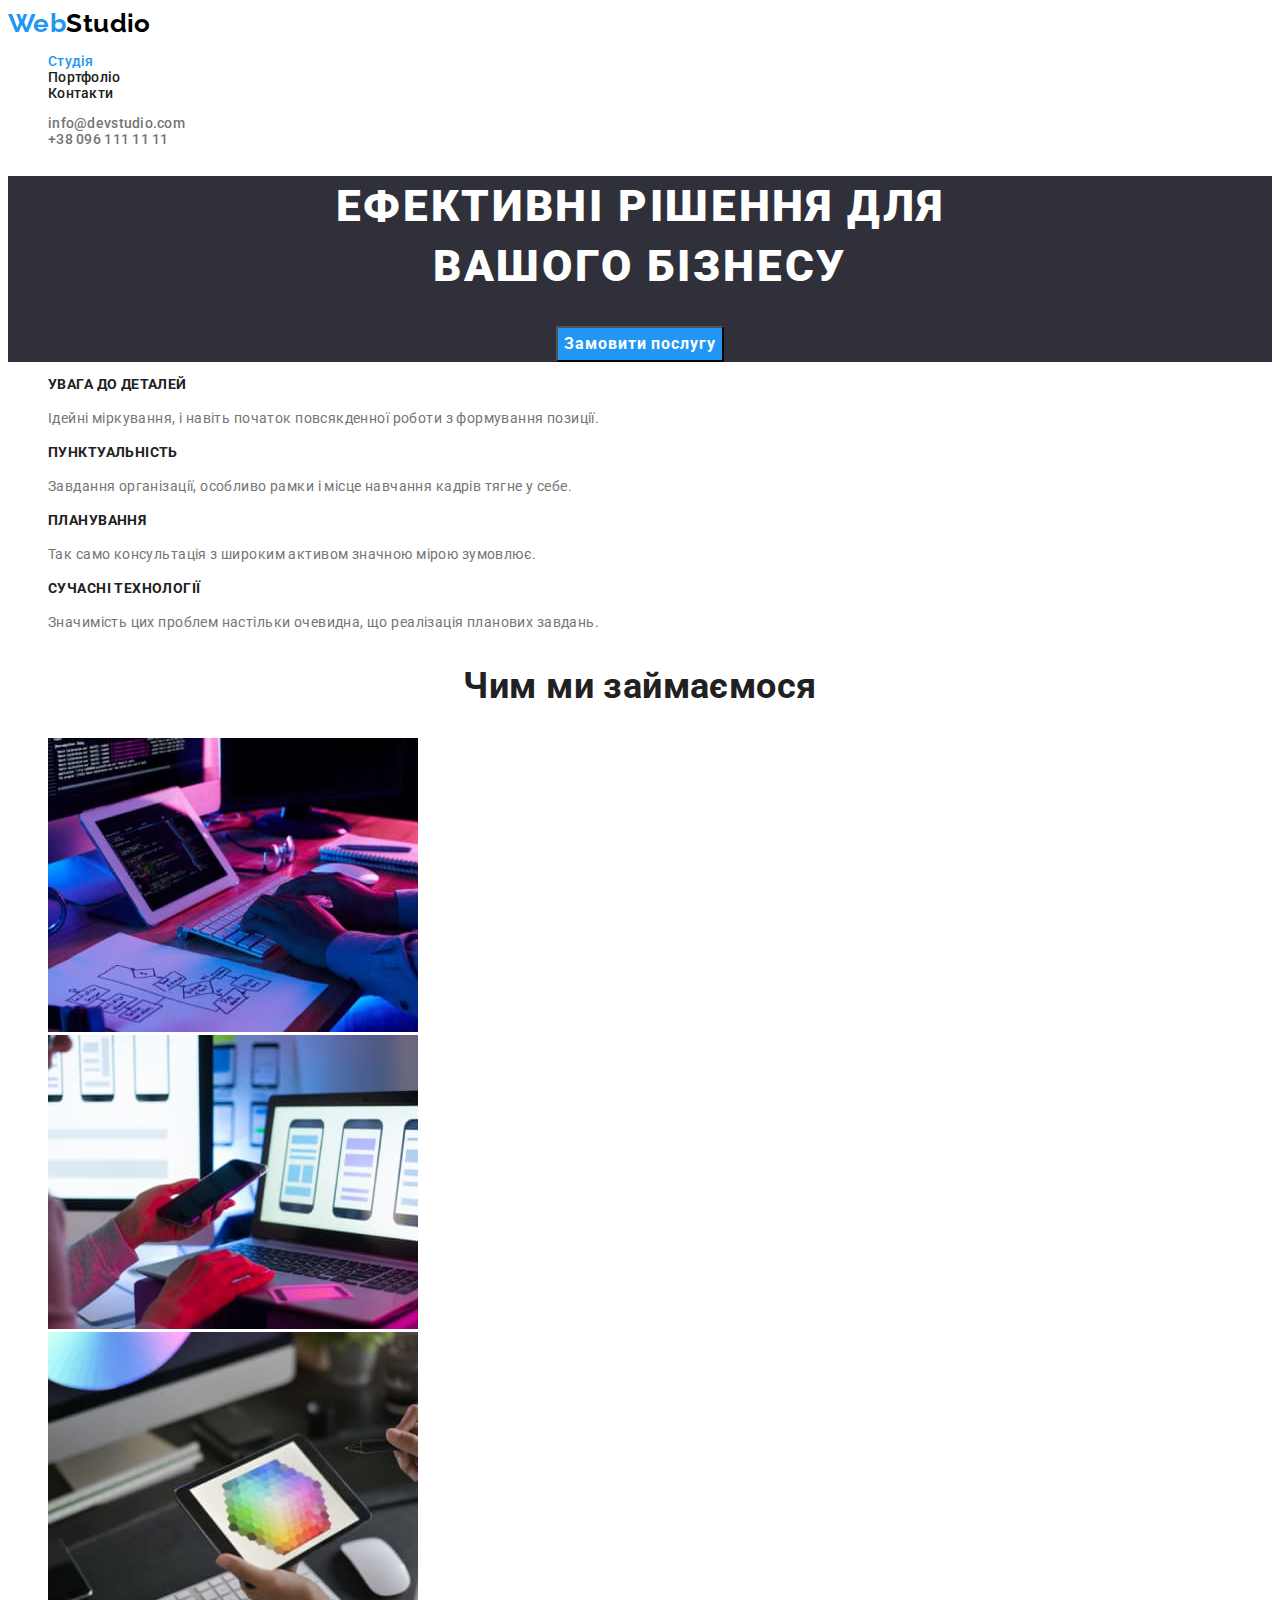
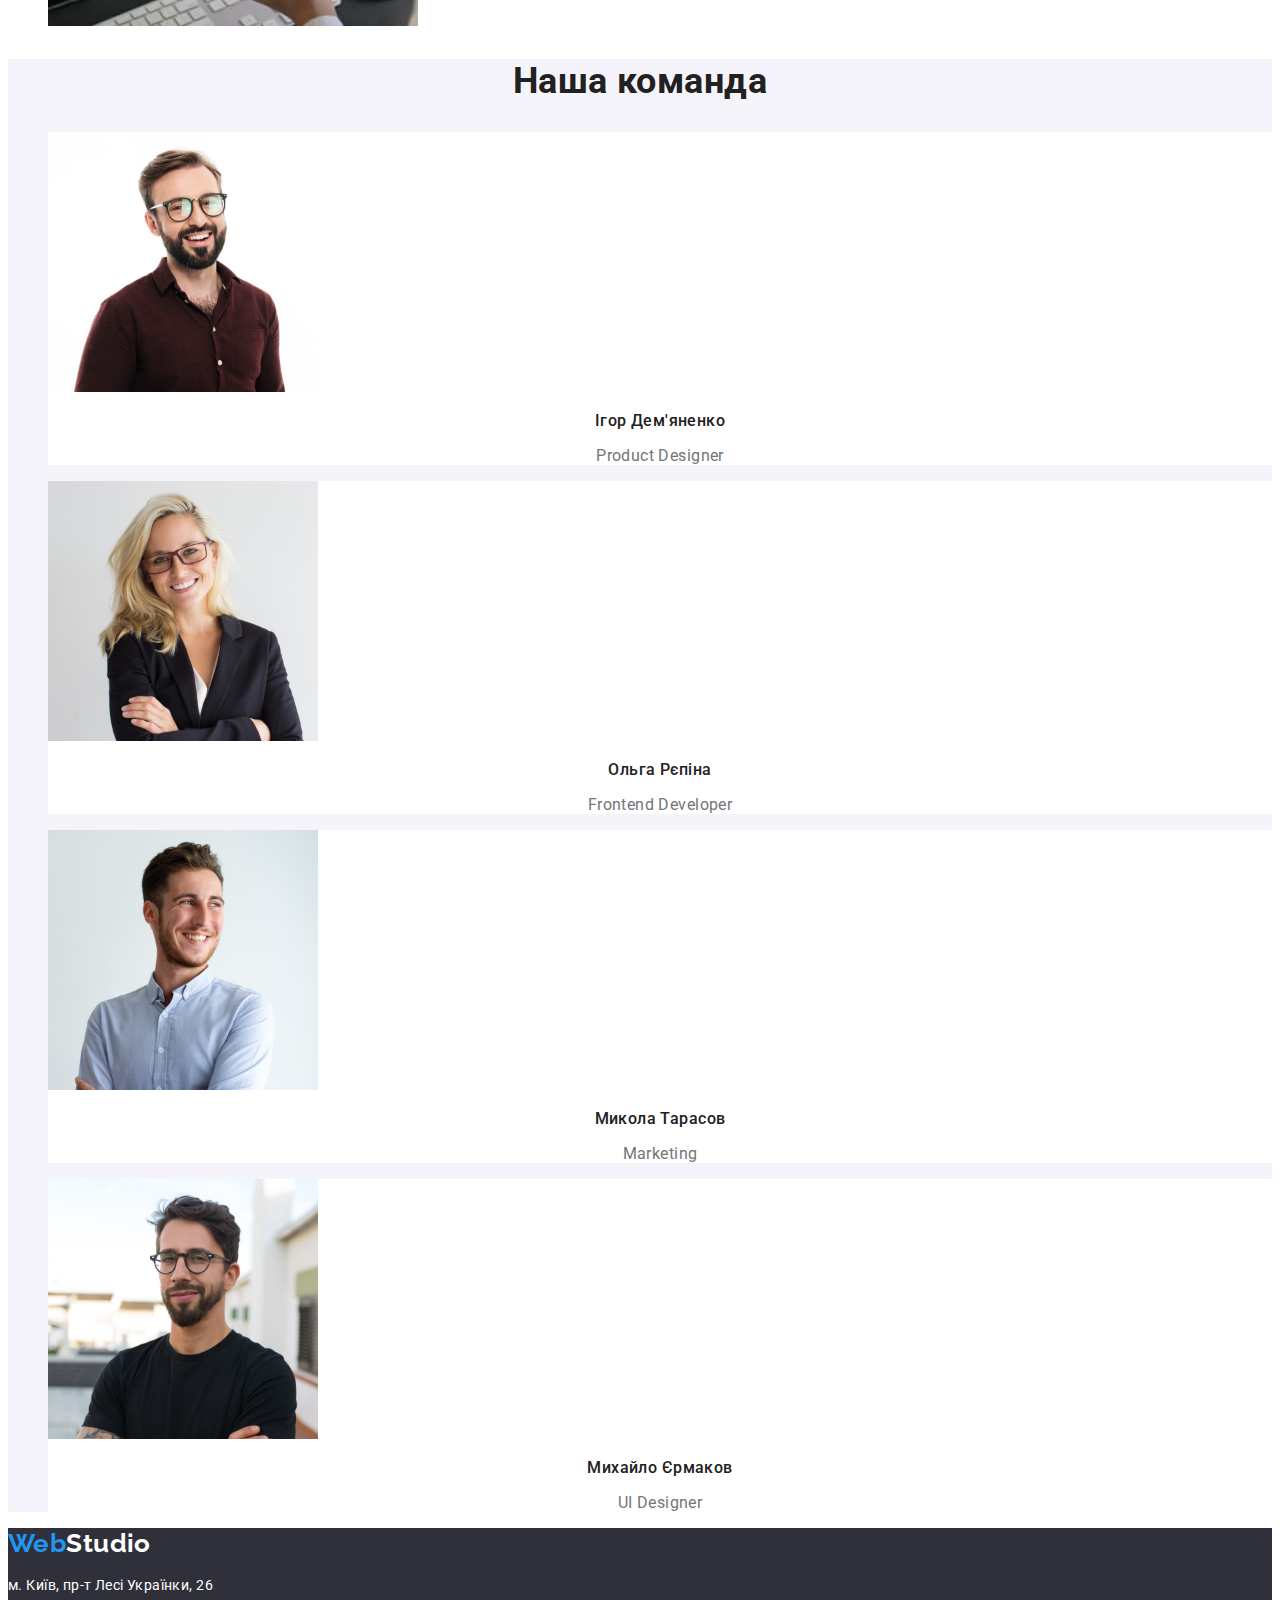
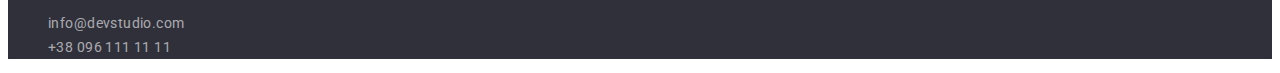
<file: index.html>
<!DOCTYPE html>
<html lang="uk">

<head>
    <meta charset="UTF-8">
    <meta http-equiv="X-UA-Compatible" content="IE=edge">
    <meta name="viewport" content="width=device-width, initial-scale=1.0">
    <title>WebStudio</title>
    <!-- fonts -->
    <link rel="preconnect" href="https://fonts.googleapis.com">
    <link rel="preconnect" href="https://fonts.gstatic.com" crossorigin>
    <link href="https://fonts.googleapis.com/css2?family=Raleway:wght@700&family=Roboto:wght@400;500;700;900&display=swap" rel="stylesheet">
    <!-- Styles -->
    <link rel="stylesheet" href="./css/styles.css">
</head>

<body>
    <!--header-->
    <header class="page-header">
        <nav>
            <a class="logo" lang="en" href="./index.html">Web<span class="logo-span">Studio</span></a>
            <ul class="site-nav">
                <li><a class="nav-link current" href="./index.html">Студія</a></li>
                <li><a class="nav-link site-nav" href="./portfolio.html">Портфоліо</a></li>
                <li><a class="nav-link site-nav" href="">Контакти</a></li>
            </ul>
        </nav>
        <ul class="site-contact">
            <li><a class="contact-information" href="mailto:info@devstudio.com">info@devstudio.com</a></li>
            <li><a class="contact-information" href="tel:+380961111111">+38 096 111 11 11</a></li>
        </ul>
    </header>
    <!--unique page content-->
    <main>
        <!--hero-->
            <section class="hero">
                <h1 class="hero-title">Ефективні рішення для<br />вашого бізнесу</h1>
                <button class="hero-button" type="button">Замовити послугу</button>
            </section>
        <!--section-one-->
        <section class="section">
            <h2 class="visually-hidden" >Features</h2>
            <ul class="section-about">
                <li>
                    <h3 class="section-title">УВАГА ДО ДЕТАЛЕЙ</h3>
                    <p class="section-text">Ідейні міркування, і навіть початок повсякденної роботи з формування позиції.</p>
                </li>
                <li>
                    <h3 class="section-title">ПУНКТУАЛЬНІСТЬ</h3>
                    <p class="section-text">Завдання організації, особливо рамки і місце навчання кадрів тягне у себе.</p>
                </li>
                <li>
                    <h3 class="section-title">ПЛАНУВАННЯ</h3>
                    <p class="section-text">Так само консультація з широким активом значною мірою зумовлює.</p>
                </li>
                <li>
                    <h3 class="section-title">СУЧАСНІ ТЕХНОЛОГІЇ</h3>
                    <p class="section-text">Значимість цих проблем настільки очевидна, що реалізація планових завдань.</p>
                </li>
            </ul>
        </section>
        <!--section-two-->
        <section class="about">
            <h2 class="about-title">Чим ми займаємося</h2>
            <ul class="about-list">
                <li>
                    <img src="./images/img.jpg" alt="руки на клавіатурі" width="370" height="294">
                </li>
                <li>
                    <img src="./images/img2.jpg" alt="жінка з пк" width="370" height="294">
                </li>
                <li>
                    <img src="./images/img3.jpg" alt="чоловік з ручкою і пк" width="370" height="294">
                </li>
            </ul>
        </section>
        <!--section-three-->
        <section class="company">
            <h2 class="company-title">Наша команда</h2>
            <ul >
                <li class="company-list">
                    <img src="./images/person-one.jpg" alt="розробник продукту" width="270" height="260">
                    <h3 class="company-name">Ігор Дем'яненко</h3>
                    <p class="company-text" lang="en">Product Designer</p>
                </li>
                <li class="company-list">
                    <img src="./images/person-two.jpg" alt="фронтенд розробник" width="270" height="260">
                    <h3 class="company-name">Ольга Рєпіна</h3>
                    <p class="company-text" lang="en">Frontend Developer</p>
                </li>
                <li class="company-list">
                    <img src="./images/person-three.jpg" alt="маркетинг" width="270" height="260">
                    <h3 class="company-name">Микола Тарасов</h3>
                    <p class="company-text" lang="en">Marketing</p>
                </li>
                <li class="company-list">
                    <img src="./images/person-four.jpg" alt="иі дизайнер" width="270" height="260">
                    <h3 class="company-name">Михайло Єрмаков</h3>
                    <p class="company-text" lang="en">UI Designer</p>
                </li>
            </ul>
        </section>
    </main>
    <!--footer-->
    <footer class="footer">
        <a class="logo" lang="en" href="./index.html">Web<span class="footer-span">Studio</span></a>
        <address>
            <p class="footer-text">м. Київ, пр-т Лесі Українки, 26</p>
            <ul class="footer-list">
                <li>
                    <a class="footer-contacts" href="mailto:info@devstudio.com">info@devstudio.com</a>
                </li>
                <li>
                    <a class="footer-contacts" href="tel:+380961111111">+38 096 111 11 11</a>
                </li>
            </ul>
        </address>
    </footer>
</body>

</html>
</file>
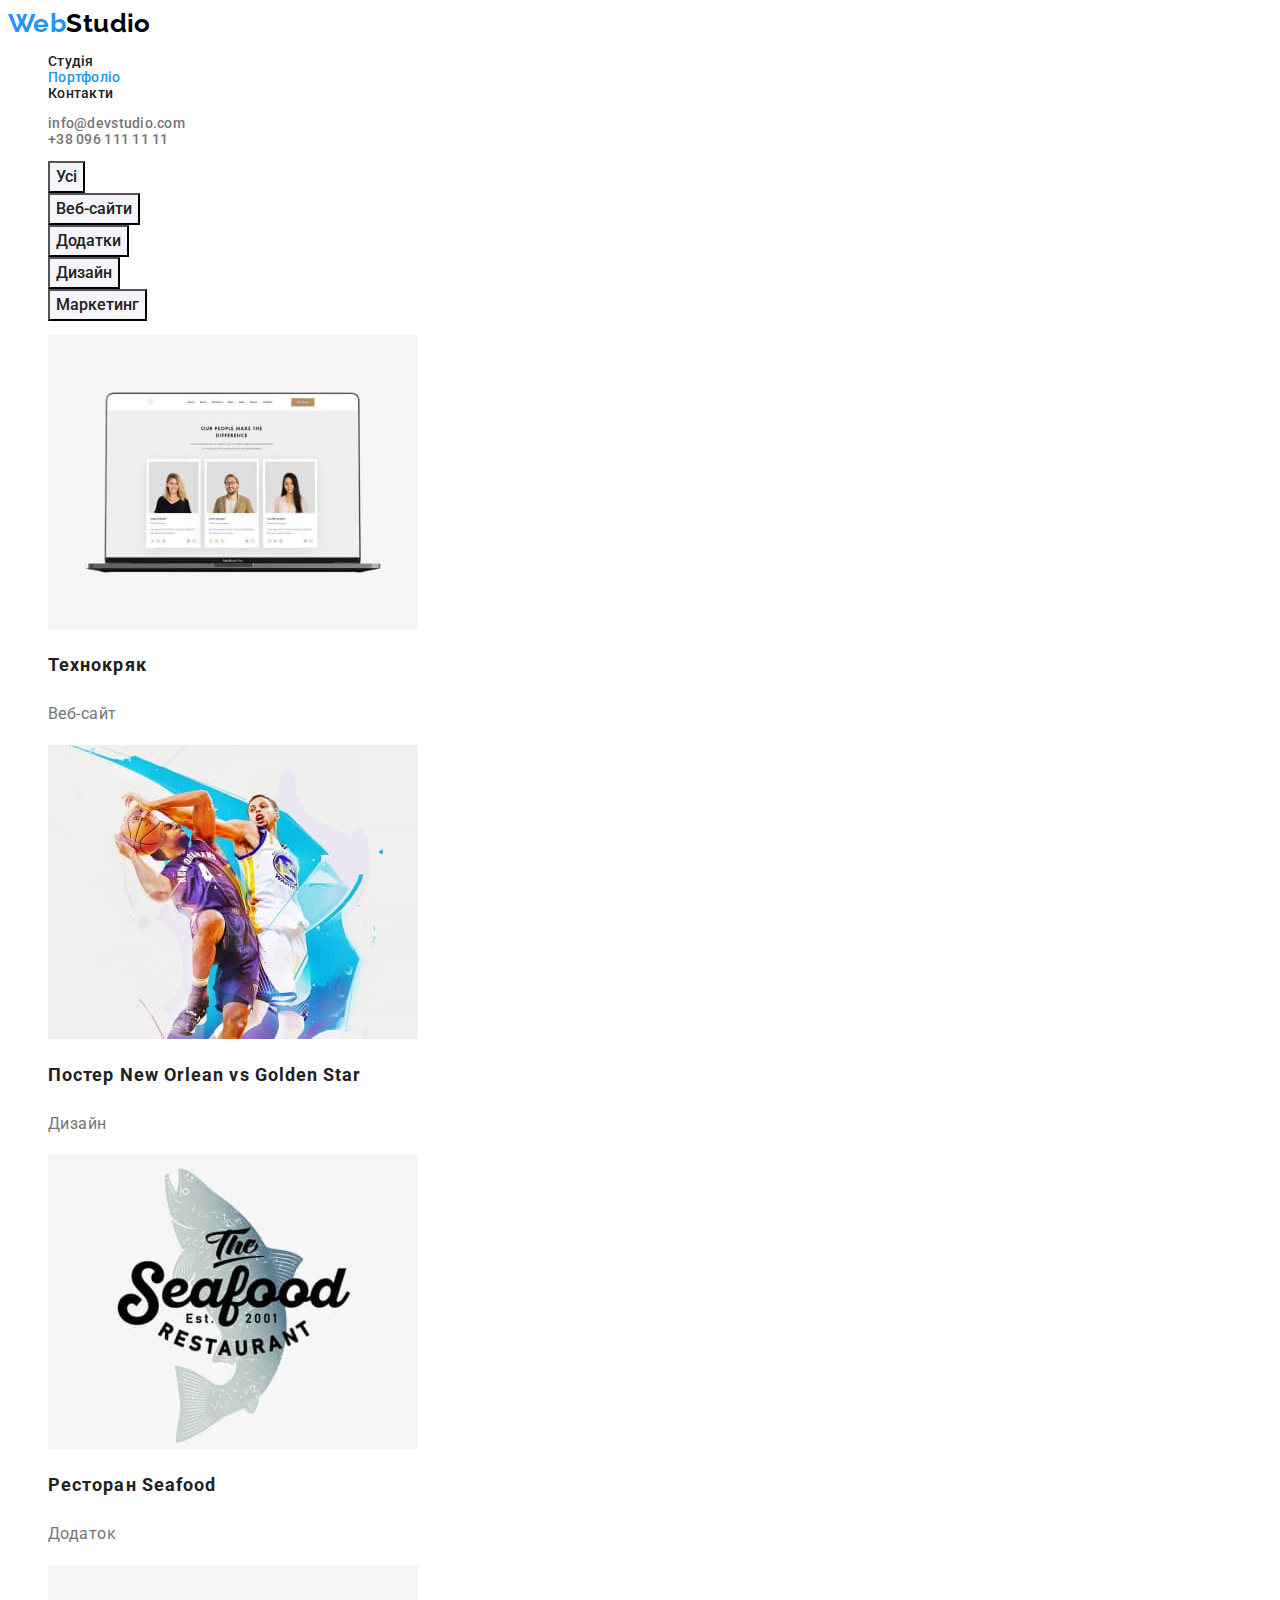
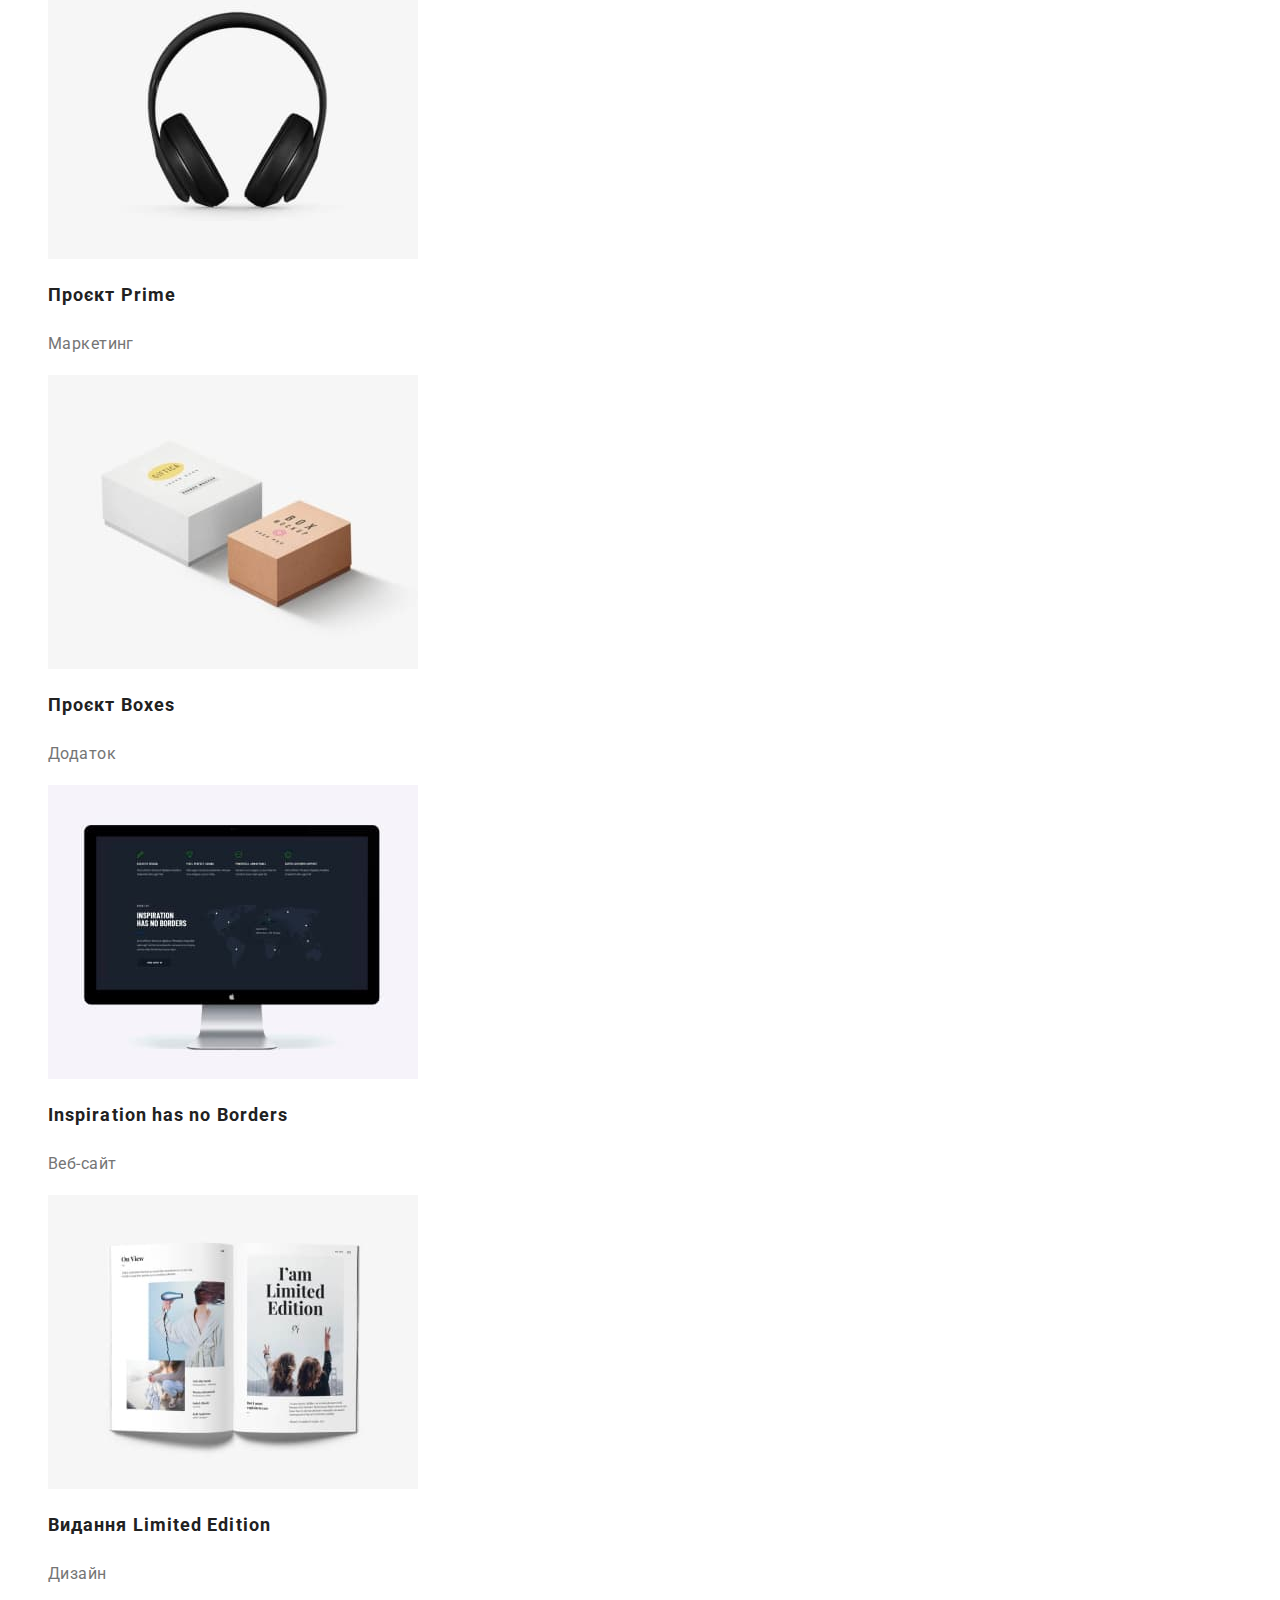
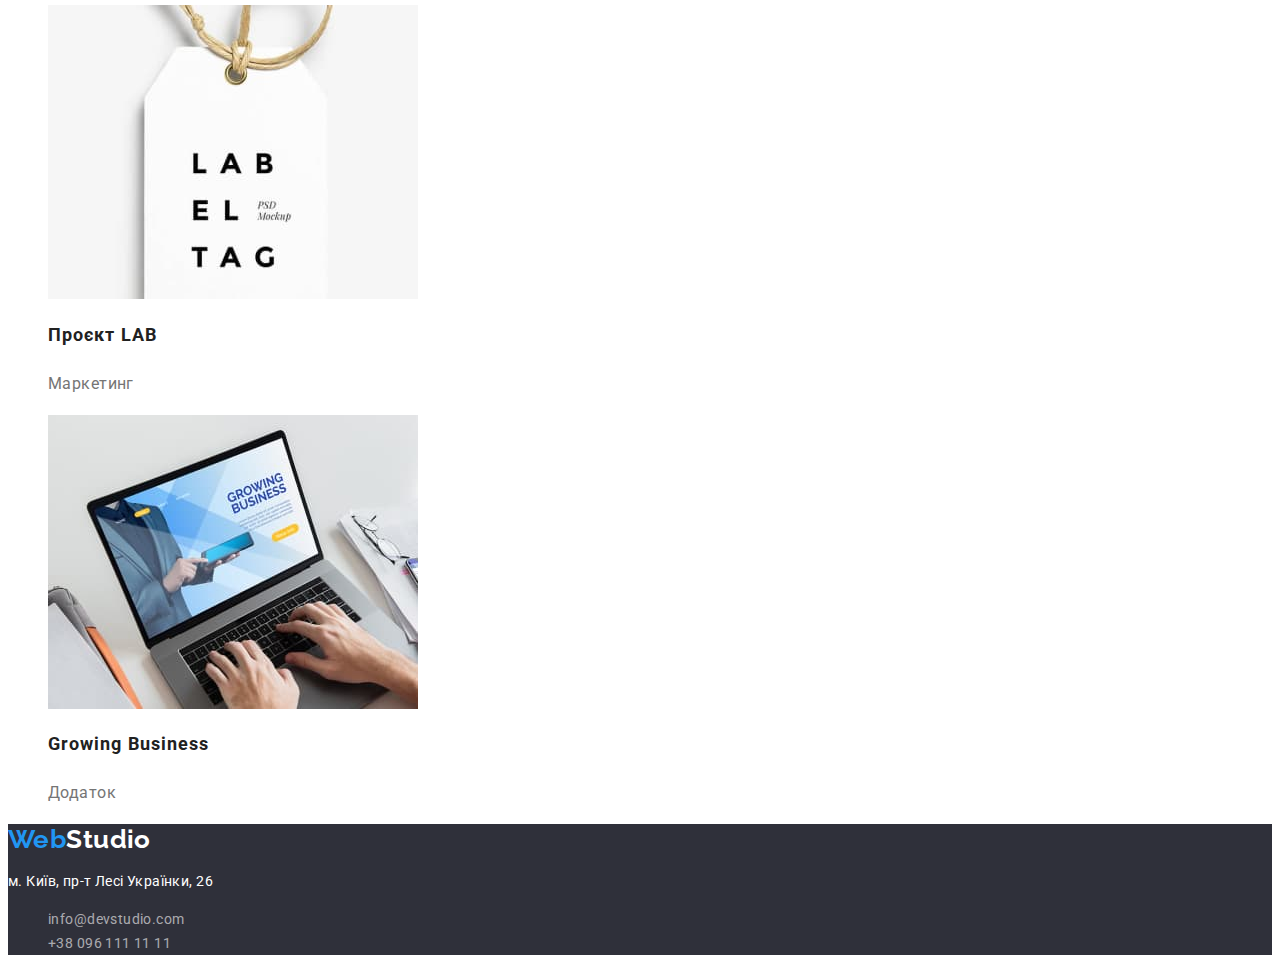
<file: portfolio.html>
<!DOCTYPE html>
<html lang="uk">
<head>
    <meta charset="UTF-8">
    <meta http-equiv="X-UA-Compatible" content="IE=edge">
    <meta name="viewport" content="width=device-width, initial-scale=1.0">
    <title>Portfolio</title>
    <!-- fonts -->
    <link rel="preconnect" href="https://fonts.googleapis.com">
    <link rel="preconnect" href="https://fonts.gstatic.com" crossorigin>
    <link href="https://fonts.googleapis.com/css2?family=Raleway:wght@700&family=Roboto:wght@400;500;700;900&display=swap" rel="stylesheet">
    <!-- Styles -->
    <link rel="stylesheet" href="./css/styles.css">
</head>
<body>
    <!-- Header -->
    <header class="page-header">
        <nav>
            <a class="logo" lang="en" href="./index.html">Web<span class="logo-span">Studio</span></a>
            <ul class="site-nav">
                <li><a class="nav-link site-nav" href="./index.html">Студія</a></li>
                <li><a class="nav-link push" href="./portfolio.html">Портфоліо</a></li>
                <li><a class="nav-link site-nav" href="">Контакти</a></li>
            </ul>
        </nav>
        <ul class="site-contact">
            <li>
                <a class="contact-information" href="mailto:info@devstudio.com">info@devstudio.com</a></li>
            <li>
                <a class="contact-information" href="tel:+380961111111">+38 096 111 11 11</a></li>
        </ul>
    </header>
<!-- Buttons and photo links -->

   <main>
    <section class="section-btn">
        <h1 class="visually-hidden">List</h1>
        <ul class="btn-list">
            <li>
                <button class="btn" type="button">Усі</button>
            </li>
            <li>
                <button class="btn" type="button">Веб-сайти</button>
            </li>
            <li>
                <button class="btn" type="button">Додатки</button>
            </li>
            <li>
                <button class="btn" type="button">Дизайн</button>
            </li>
            <li>
                <button class="btn" type="button">Маркетинг</button>
            </li>
        </ul>
    
        <ul class="img-list">
            <li>
                <a class="link-img" href="">
                    <img src="./images/portfolio/img.jpg" alt="ноутбук" width="370" height="294">
                    <h2 class="img-title">Технокряк</h2>
                    <p class="sub-text">Веб-сайт</p>
                </a>
    
            </li>
            <li>
                <a class="link-img" href="">
                    <img src="./images/portfolio/img-1.jpg" alt="баскетболіст" width="370" height="294">
                    <h2 class="img-title">Постер <span lang="en">New Orlean vs Golden Star</span></h2>
                    <p class="sub-text">Дизайн</p>
                </a>
    
            </li>
            <li>
                <a class="link-img" href="">
                    <img src="./images/portfolio/img-2.jpg" alt="літери" width="370" height="294">
                    <h2 class="img-title">Ресторан <span lang="en">Seafood</span></h2>
                    <p class="sub-text">Додаток</p>
                </a>
            </li>
            <li>
                <a class="link-img" href="">
                    <img src="./images/portfolio/img-3.jpg" alt="навушники" width="370" height="294">
                    <h2 class="img-title">Проєкт <span lang="en">Prime</span></h2>
                    <p class="sub-text">Маркетинг</p>
                </a>
    
            </li>
            <li>
                <a class="link-img" href="">
                    <img src="./images/portfolio/img-4.jpg" alt="коробки" width="370" height="294">
                    <h2 class="img-title">Проєкт <span lang="en">Boxes</span></h2>
                    <p class="sub-text">Додаток</p>
                </a>
            </li>
            <li>
                <a class="link-img" href="">
                    <img src="./images/portfolio/img-5.jpg" alt="пк" width="370" height="294">
                    <h2 class="img-title" lang="en">Inspiration has no Borders</h2>
                    <p class="sub-text">Веб-сайт</p>
                </a>
            </li>
            <li>
                <a class="link-img" href="">
                    <img src="./images/portfolio/img-6.jpg" alt="книжка" width="370" height="294">
                    <h2 class="img-title">Видання <span lang="en">Limited Edition</span></h2>
                    <p class="sub-text">Дизайн</p>
                </a>
            </li>
            <li>
                <a class="link-img" href="">
                    <img src="./images/portfolio/img-7.jpg" alt="вираз" width="370" height="294">
                    <h2 class="img-title">Проєкт <span lang="en">LAB</span></h2>
                    <p class="sub-text">Маркетинг</p>
                </a>
            </li>
            <li>
                <a class="link-img" href="">
                    <img src="./images/portfolio/img-8.jpg" alt="ще ноутбук" width="370" height="294">
                    <h2 class="img-title" lang="en">Growing Business</h2>
                    <p class="sub-text">Додаток</p>
                </a>
            </li>
        </ul>
    
    </section>
   </main>

<!-- Footer -->
    <footer class="footer">
        <a class="logo" lang="en" href="./index.html">Web<span class="footer-span">Studio</span></a>
        <address>
            <p class="footer-text">м. Київ, пр-т Лесі Українки, 26</p>
            <ul class="footer-list">
                <li>
                    <a class="footer-contacts" href="mailto:info@devstudio.com">info@devstudio.com</a>
                </li>
                <li>
                    <a class="footer-contacts" href="tel:+380961111111">+38 096 111 11 11</a>
                </li>
            </ul>
        </address>
    </footer>
    
</body>
</html>
</file>
<file: css/styles.css>
:root {
    /* Fonts */
    --main-fonts: Roboto, sans-serif;
    /* color */
    --primary-text-color: #212121;
    --accent-color: #757575;
    --bg-color: #FFFFFF;
    --text-color: #000;
    --logo-color: #2196F3;
    --second-bg-color: #F5F4FA;
    --footer-bg-color: #2F303A;
    --button-hover-color: #188CE8;
}
/* body */
body {
    font-size: 14px;
        font-family: var(--main-fonts);
        letter-spacing: 0.03em;
    background-color: var(--bg-color);
    color: var(--text-color);
}
.current {
    color: var(--logo-color);
}
.push {
    color:var(--logo-color);
}

/* header */
.page-header {
}

/* logo */
.logo {
    font-weight: 700;
        font-size: 26px;
        line-height: calc(31 / 26);
        color: var(--logo-color);
    text-decoration: none;
    font-family: raleway;
}

.logo-span {
    color: var(--text-color);
    text-decoration: none;
}
/* nav */
.site-nav {
    font-weight: 500;
        font-size: 14px;
        line-height: calc(16 / 14);
        letter-spacing: 0.02em;
        color: var(--primary-text-color);
        cursor: pointer;
        list-style: none;
}

.site-nav:hover, .site-nav:focus, .site-nav:active {
    color: var(--logo-color);
}
.nav-link {
    text-decoration: none;
}

/* contacts */
.contact-information {
    font-weight: 500;
        font-size: 14px;
        line-height: calc(16 / 14);
        letter-spacing: 0.02em;
        color: var(--accent-color);
        cursor: pointer;
        text-decoration: none;
}
.contact-information:hover, .contact-information:focus {
    color: var(--logo-color);
}
.site-contact {
    list-style: none;
}

/* unique page content */
/* hero */
.hero {
    background-color: var(--footer-bg-color);
        text-align: center;
}

.hero-title {
    color: var(--bg-color);
    text-transform: uppercase;
    font-weight: 900;
        font-size: 44px;
        line-height: calc(60 / 44);
        text-align: center;
        letter-spacing: 0.06em;
}
.hero-button {
    font-family: inherit;
    font-weight: 700;
        font-size: 16px;
        line-height: calc(30 / 16);
        align-items: center;
        text-align: center;
        letter-spacing: 0.06em;
    background-color: var(--logo-color);
    color: var(--bg-color);
    cursor:pointer;
}
.hero-button:hover, .hero-button:focus {
background-color: var(--button-hover-color);
}

/* section one */
.section {}

.visually-hidden {
        position: absolute;
        white-space: nowrap;
        width: 1px;
        height: 1px;
        overflow: hidden;
        border: 0;
        padding: 0;
        clip: rect(0 0 0 0);
        clip-path: inset(50%);
        margin: -1px;
}

.section-about {
    list-style: none;
}

.section-title {
        font-weight: 700;
        font-size: 14px;
        line-height: calc(16 / 14);
        text-transform: uppercase;
        color: var(--primary-text-color);
}

.section-text {
        font-size: 14px;
        line-height: calc(24 / 14);
        color: var(--accent-color);
}
/* section two */
.about {}

.about-title {
        font-weight: 700;
        font-size: 36px;
        line-height: calc(44 / 36);
        text-align: center;
        color: var(--primary-text-color);
}
.about-list {
    list-style: none;
}

/* section three */
.company {
    background-color: var(--second-bg-color);
}

.company-title {
        font-weight: 700;
        font-size: 36px;
        line-height: calc(44 / 36);
        text-align: center;
        color: var(--primary-text-color);
}
.company-list {
    background-color: var(--bg-color);
    list-style: none;
}


.company-name {
    
        font-weight: 500;
        font-size: 16px;
        line-height: calc(19 / 16);
        text-align: center;
        color: var(--primary-text-color);
}

.company-text {
    
        font-size: 16px;
        line-height: calc(19 / 16);
        text-align: center;
        color: var(--accent-color);
}
/* footer */
.footer {
    background-color: var(--footer-bg-color);
}
.footer-span {
    color: var(--bg-color);
}

.footer-text {
        font-size: 14px;
        line-height: calc(24 / 14);
        color: var(--bg-color);
        font-style: normal;
}
.footer-list {
    list-style: none;
}


.footer-contacts {
        font-size: 14px;
        line-height: calc(24 / 14);
        color: rgba(255, 255, 255, 0.6);
        text-decoration: none;
        font-style: normal;
}
.footer-contacts:hover, .footer-contacts:focus, .footer-contacts:active{
    color: var(--logo-color);
}
.btn-list {
    list-style: none;
}
.img-list {
    list-style: none;
    background-color: var(--bg-color);
}
.link-img {
    text-decoration: none;
}

.img-title {
    font-weight: 700;
        font-size: 18px;
        line-height: calc(36 / 18);
        letter-spacing: 0.06em;
        color: var(--primary-text-color);
}

.sub-text {
    font-size: 16px;
        line-height: calc(30 / 16);
        color: var(--accent-color);
}

.section-btn {
}

.btn {
    font-family: inherit;
    background-color: var(--second-bg-color);
    color: var(--primary-text-color);
    cursor: pointer;
    font-weight: 500;
        font-size: 16px;
        line-height: calc(26 / 16);
        text-align: center;
}
.btn:hover, .btn:focus, .btn:active {
    background-color: var(--logo-color);
        color: var(--bg-color);
}
</file>
